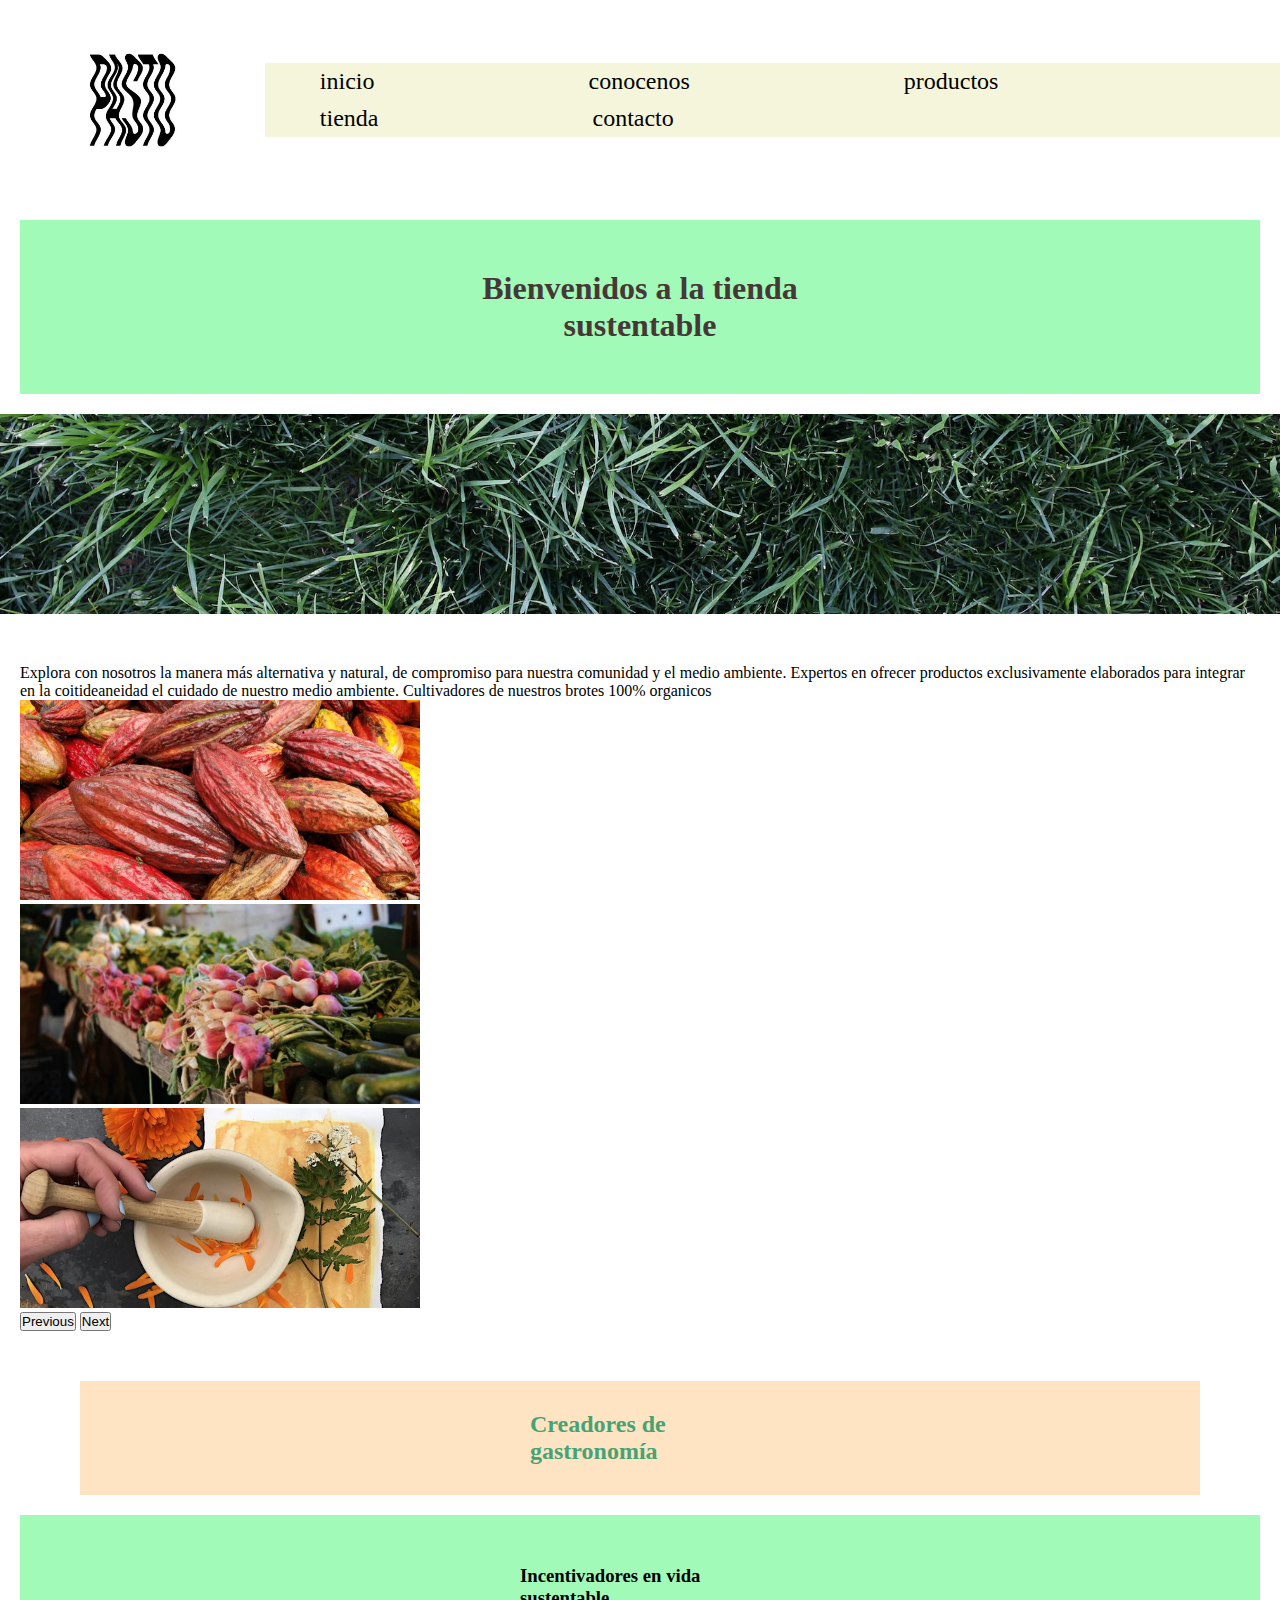
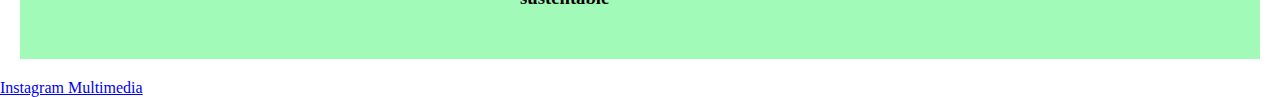
<file: index.html>
<!DOCTYPE html>
<html lang="en">

<head>
    <meta charset="UTF-8">
    <meta name="viewport" content="width=device-width, initial-scale=1.0">
    <title> PASTO </title>
    <link href="https://cdn.jsdelivr.net/npm/bootstrap@5.3.1/dist/css/bootstrap.min.css" rel="stylesheet"
        integrity="sha384-4bw+/aepP/YC94hEpVNVgiZdgIC5+VKNBQNGCHeKRQN+PtmoHDEXuppvnDJzQIu9" crossorigin="anonymous">
    <link rel="stylesheet" href="css/style.css">
</head>

<body>

    <header>
        <img class="Logo1" src="img/Logo1.jpeg">

        <nav class="menu">


            <ul>
                <li class="menu__item"><a href="index.html"> inicio</a></li>
                <li class="menu__item"><a href="html/conocenos.html"> conocenos</a></li>
                <li class="menu__item"><a href="html/productos.html">productos</a></li>
                <li class="menu__item"><a href="html/tienda.html">tienda</a></li>
                <li class="menu__item"><a href="html/contacto.html">contacto</a></li>
            </ul>


        </nav>


    </header>


    <main>
        <h1 class="titulo"> Bienvenidos a la tienda sustentable </h1>
        <div class="banner"></div>
        <section class="conteiner">
            <div class="row">
                <div class="col-4">
                    <p> Explora con nosotros la manera más alternativa y natural, de compromiso para nuestra comunidad y
                        el medio ambiente. Expertos en ofrecer productos exclusivamente elaborados para integrar en la
                        coitideaneidad el cuidado de nuestro medio ambiente.
                        Cultivadores de nuestros brotes 100% organicos
                    </p>

                </div  >
                <div class="col-4">
                  <div id="carouselExample" class="carousel slide">
                    <div class="carousel-inner">
                      <div class="carousel-item active">
                        <img src="img/naturefood.jpg" class="d-block w-100" alt="...">
                      </div>
                      <div class="carousel-item">
                        <img src="img/naturefood2.jpg" class="d-block w-100" alt="...">
                      </div>
                      <div class="carousel-item">
                        <img src="img/naturefood3.jpg" class="d-block w-100" alt="...">
                      </div>
                    </div>
                    <button class="carousel-control-prev" type="button" data-bs-target="#carouselExample" data-bs-slide="prev">
                      <span class="carousel-control-prev-icon" aria-hidden="true"></span>
                      <span class="visually-hidden">Previous</span>
                    </button>
                    <button class="carousel-control-next" type="button" data-bs-target="#carouselExample" data-bs-slide="next">
                      <span class="carousel-control-next-icon" aria-hidden="true"></span>
                      <span class="visually-hidden">Next</span>
                    </button>
                  </div>
                </div>
            </div>
           

        </section>


       

        <h2 class="parrafo">
            Creadores de gastronomía
        </h2>



        <h3 class="titulodos">
            Incentivadores en vida sustentable
        </h3>

      

    </main>




    <a href="https://www.instagram.com/tienda.pasto/" target="_blank"> Instagram </a>



    <a href="multimedia.html" target="_blank">Multimedia</a>

    <script src="https://cdn.jsdelivr.net/npm/bootstrap@5.3.1/dist/js/bootstrap.bundle.min.js"
        integrity="sha384-HwwvtgBNo3bZJJLYd8oVXjrBZt8cqVSpeBNS5n7C8IVInixGAoxmnlMuBnhbgrkm"
        crossorigin="anonymous"></script>





</body>

</html>
</file>
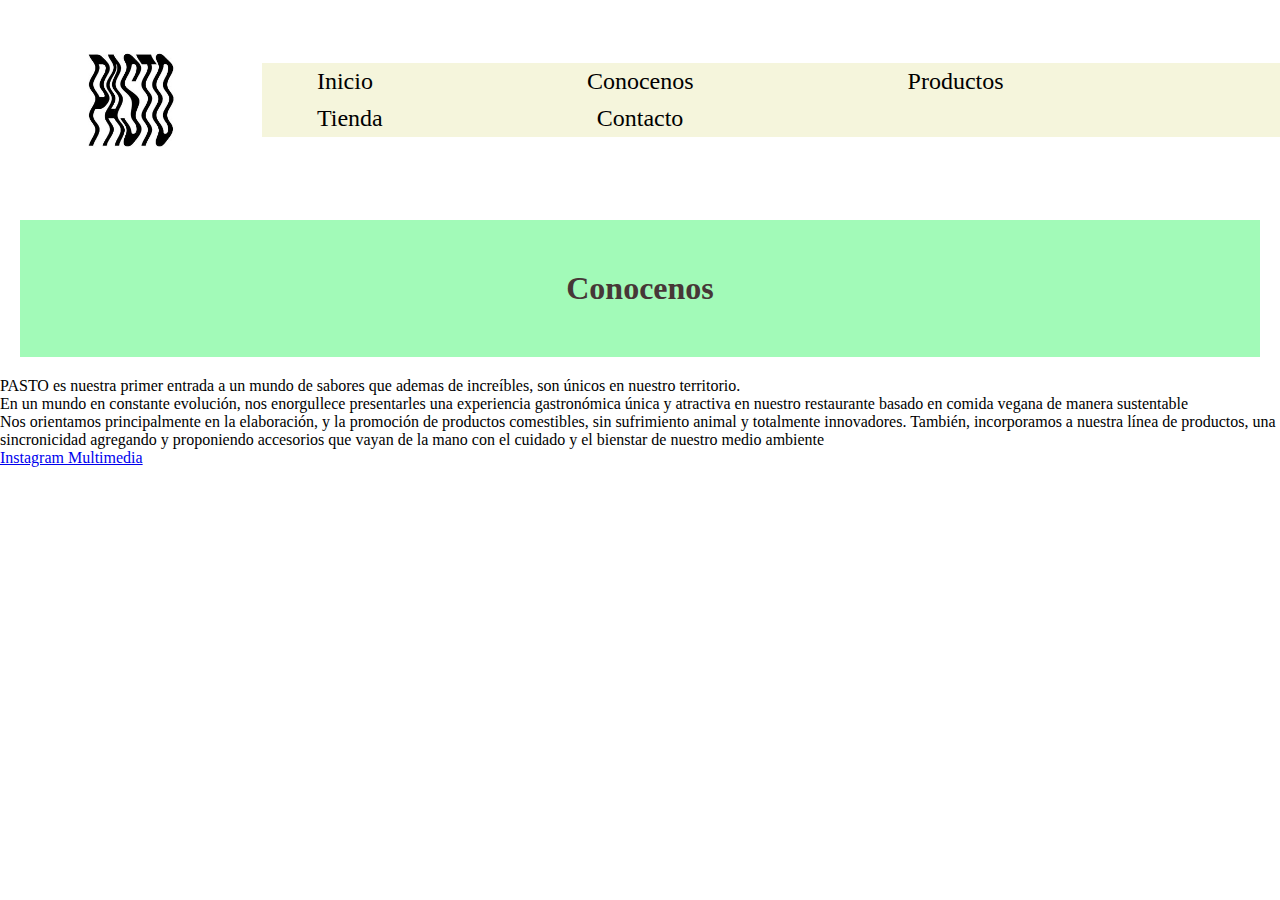
<file: html/conocenos.html>
<!DOCTYPE html>
<html lang="en">
<head>
    <meta charset="UTF-8">
    <meta name="viewport" content="width=device-width, initial-scale=1.0"> 
    <link rel="stylesheet" href="../css/style.css">
    <title> PASTO </title>
    
</head>
<body>
    <header>
        <img class="Logo1" src="../img/Logo1.jpeg">
        
        <nav  class="menu">
            
            <ul>
                <li class="menu__item"><a href="../index.html">Inicio</a></li>
                <li class="menu__item"><a href="conocenos.html">Conocenos</a></li>
                <li class="menu__item"><a href="productos.html">Productos</a></li>
                <li class="menu__item"><a href="tienda.html">Tienda</a></li>
                <li class="menu__item"><a href="contacto.html">Contacto</a></li>
            </ul>
        

        </nav>
       
          
    </header>
    <h1 class="titulo"> Conocenos </h1>
    <p> PASTO es nuestra primer entrada a un mundo de sabores que ademas de increíbles, son únicos en nuestro territorio.
    </p>

    <body>
        
        <section>
            <p>En un mundo en constante evolución, nos enorgullece presentarles una experiencia gastronómica única y atractiva en nuestro restaurante basado en comida vegana de manera sustentable</p>
        </section>
        <p>Nos orientamos principalmente en la elaboración, y la promoción de productos comestibles, 
            sin sufrimiento animal y totalmente innovadores. 
           También, incorporamos a nuestra línea de 
           productos, una sincronicidad agregando y proponiendo accesorios que vayan de la mano con el cuidado y el bienstar de nuestro medio ambiente
        </p>
    </body>
    
<a href="https://www.instagram.com/tienda.pasto/" target="_blank"> Instagram </a>



<a href="multimedia.html" target="_blank">Multimedia</a>






</body>
</html>
</file>
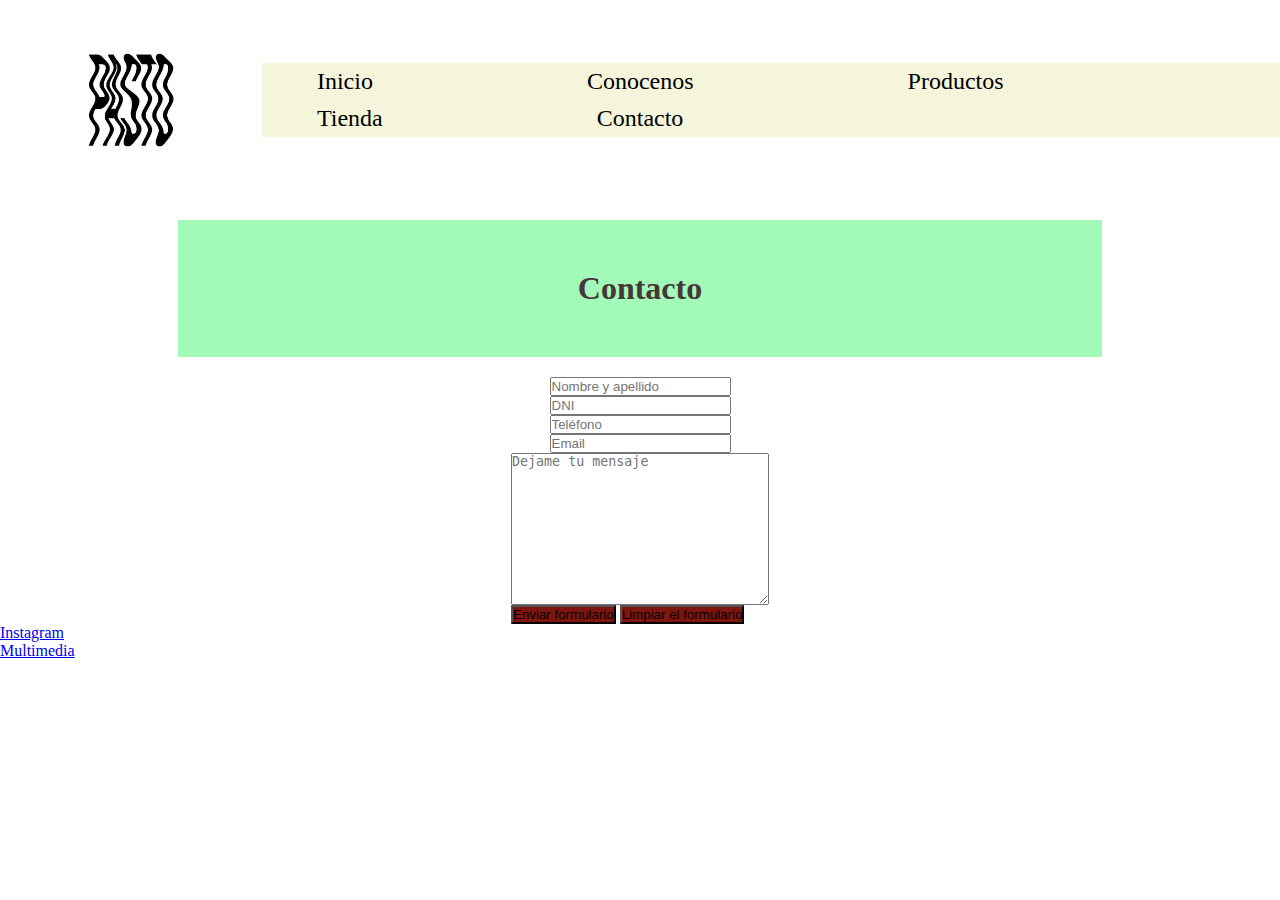
<file: html/contacto.html>
<!DOCTYPE html>
<html lang="en">
<head>
    <meta charset="UTF-8">
    <meta name="viewport" content="width=device-width, initial-scale=1.0">
    <link rel="stylesheet" href="../css/style.css"> 
    <title> PASTO </title>
    <link href="https://cdn.jsdelivr.net/npm/bootstrap@5.3.1/dist/css/bootstrap.min.css" rel="stylesheet"
    integrity="sha384-4bw+/aepP/YC94hEpVNVgiZdgIC5+VKNBQNGCHeKRQN+PtmoHDEXuppvnDJzQIu9" crossorigin="anonymous">
</head>
<body>
    <header>
        <img class="Logo1" src="../img/Logo1.jpeg">
        
        <nav  class="menu">
            
            <ul>
                <li class="menu__item"><a href="../index.html">Inicio</a></li>
                <li class="menu__item"><a href="conocenos.html">Conocenos</a></li>
                <li class="menu__item"><a href="productos.html">Productos</a></li>
                <li class="menu__item"><a href="tienda.html">Tienda</a></li>
                <li class="menu__item"><a href="contacto.html">Contacto</a></li>
            </ul>
            

        </nav>
       
          
    </header>
    <main class="main-contacto">
        <h1 class="titulo"> Contacto </h1>

        

        <form>
            <div class="campos">
                <label for="nombre-apellido"></label>
                <input type="text" id="nombre-apellido" required placeholder="Nombre y apellido">
            </div>

            <div class="campos">
                <label for="dni"></label>
                <input type="number" id="dni" required placeholder="DNI">
            </div>

            <div class="campos">
                <label for="telefono"></label>
                <input type="tel" id="telefono" required placeholder="Teléfono">
            </div>

            <div class="campos">
                <label for="email"></label>
                <input type="email" id="email" required placeholder="Email">
            </div>

            <div class="campos">
                <label for="mensaje"></label>
                <textarea  id="mensaje" cols="30" rows="10" required placeholder="Dejame tu mensaje"></textarea>
            </div>

            
            <input type="submit" value="Enviar formulario" class="botones-form">
            <input type="reset" value="Limpiar el formulario" class="botones-form">
            
        </form>

    
</main>
   
<a href="https://www.instagram.com/tienda.pasto/" target="_blank"> Instagram </a>
<br>



<a href="multimedia.html" target="_blank">Multimedia</a>
<link href="https://cdn.jsdelivr.net/npm/bootstrap@5.3.1/dist/css/bootstrap.min.css" rel="stylesheet"
integrity="sha384-4bw+/aepP/YC94hEpVNVgiZdgIC5+VKNBQNGCHeKRQN+PtmoHDEXuppvnDJzQIu9" crossorigin="anonymous">






</body>
</html>
</file>
<file: css/style.css>
* {
    margin: 0;
    padding: 0;
    box-sizing: border-box;

}

.Logo1 {
    width: 380px;
    height: 200px;
    cursor: pointer;
}

header {
    background-color: white;
    display: flex;
    justify-content: space-between;
    align-items: center;
    
}

li {
    display: inline-block;
    font-size: 1.5rem;
}

.menu {
    list-style-type: none;
    background-color: beige;

}

.menu__item {
    display: inline-block;
    margin-right: 150px;
    margin-left: 50px;
    padding: 5px;
}

.titulo {
    background-color: rgb(162, 250, 184);
    margin-right: 100px;
    margin-left: 100px;
    padding-inline: 400px;
    padding-block: 50px;
    margin: 20px;
    text-align: center;
}




body {

    background-image: url('https://images2.alphacoders.com/105/1054247.png');
    color: black;
    background-repeat: no-repeat;
    background-size: 100%;
    background-attachment: fixed;
}
        


h1  {
    color:rgb(71, 55, 55);
}

.parrafo {
    color: rgb(69, 163, 116);
    background-color: bisque;
    padding-block: 30px;
    padding-inline: 450px;
    margin-left: 80px;
    margin-right: 80px;
}

.titulodos {
    background-color: rgb(162, 250, 184);
    margin-right: 150px;
    margin-left: 150px;
    padding-inline: 500px;
    padding-block: 50px;
    margin: 20px;

}

.menu__item a {
    color: black;
    text-decoration: none;

}

.banner {
    background-image: url(../img/banner3.jpg);
    background-size: cover;
    background-repeat: no-repeat;
    background-attachment: fixed;
    height: 200px;
    width: 100%;
   
}

form .campos {
    display: flex;
    flex-direction: column;
    align-items: center;
  }
  
  .main-contacto {
    display: flex;
    flex-direction: column;
    align-items: center;
  }

  .botones-form {
    color: #000;
    background-color: rgb(128, 21, 13);
  }
  .botones-form:hover {
    background-color: #000;
    color: rgb(128, 21, 13);
  }

  .conteiner {
    background-color: white;
    display: flex;
    justify-content: space-between;
    align-items: flex-start;
    padding-block: 30px;
    margin: 20px;
  }

  .carousel-item img{
    width: 400px;
    height: 200px;
    margin: auto;
  }
</file>
